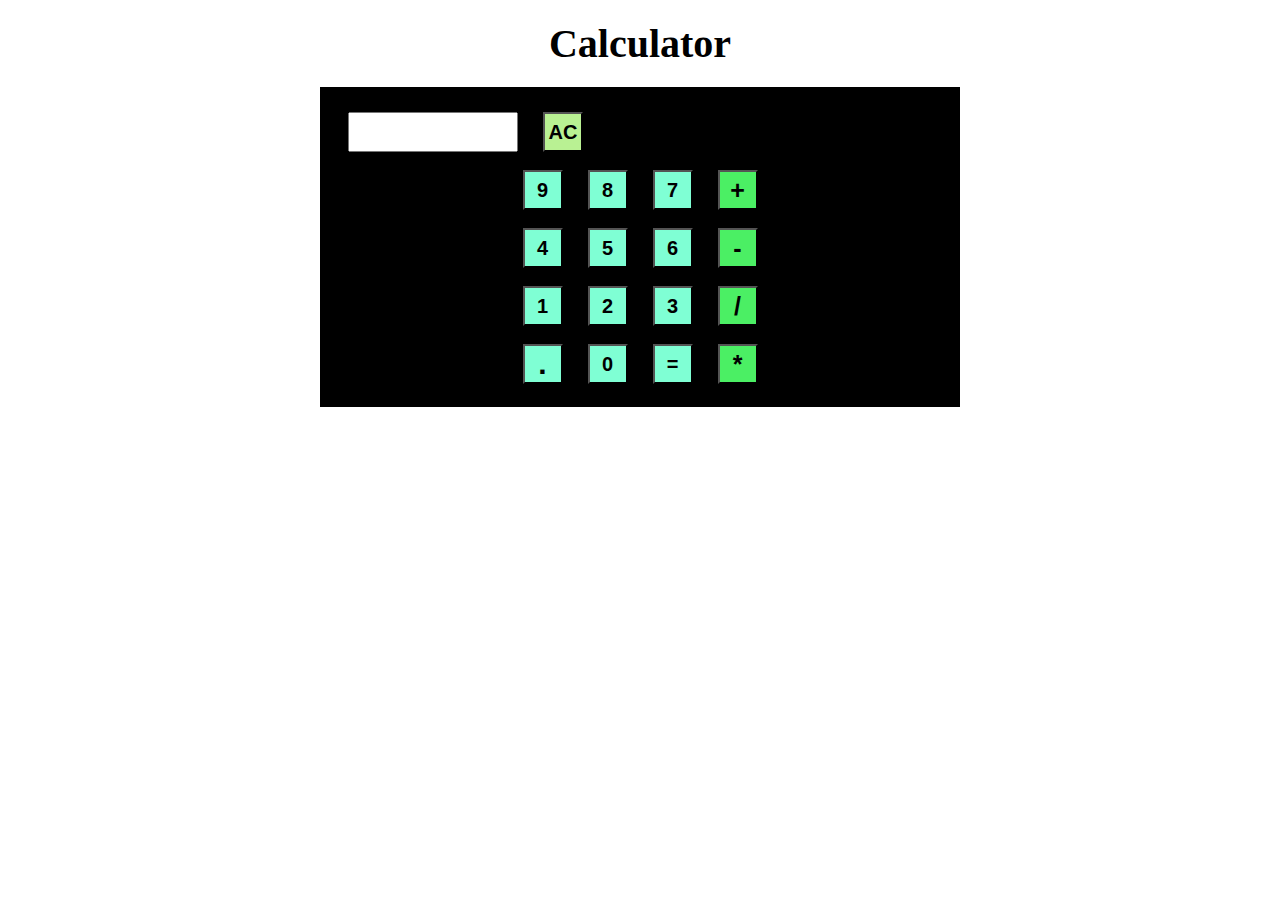
<file: HTML_Assignment/Basic_Calculator/index.html>
<!DOCTYPE html>
<html lang="en">

<head>
    <meta charset="UTF-8">
    <meta name="viewport" content="width=device-width, initial-scale=1.0">
    <title>calculator</title>
    <link rel="stylesheet" href="style.css">
</head>

<body>
    <header>
        <div class="heading"><b>Calculator</b></div>
    </header>
    <div class="cal">
        <div class="r1">
            <input type="text" id="result" class="display">
            <button class="clr" onclick="clr()">AC</button>
        </div>
        <div class="r2">
            <button class="button" onclick="calculate('9')">9</button>
            <button class="button" onclick="calculate('8')">8</button>
            <button class="button" onclick="calculate('7')">7</button>
            <button class="operator" onclick="calculate('+')">+</button>
        </div>
        <div class="r3">
            <button class="button" onclick="calculate('4')">4</button>
            <button class="button" onclick="calculate('5')">5</button>
            <button class="button" onclick="calculate('6')">6</button>
            <button class="operator" onclick="calculate('-')">-</button>
        </div>
        <div class="r4">
            <button class="button" onclick="calculate('1')">1</button>
            <button class="button" onclick="calculate('2')">2</button>
            <button class="button" onclick="calculate('3')">3</button>
            <button class="operator" onclick="calculate('/')">/</button>
        </div>
        <div class="r5">
            <button class="dot" onclick="calculate('.')">.</button>
            <button class="button" onclick="calculate('0')">0</button>
            <button class="equal" onclick="operator('=')">=</button>
            <button class="operator" onclick="calculate('*')">*</button>
        </div>
    </div>
</body>
<script src="script.js"></script>

</html>
</file>
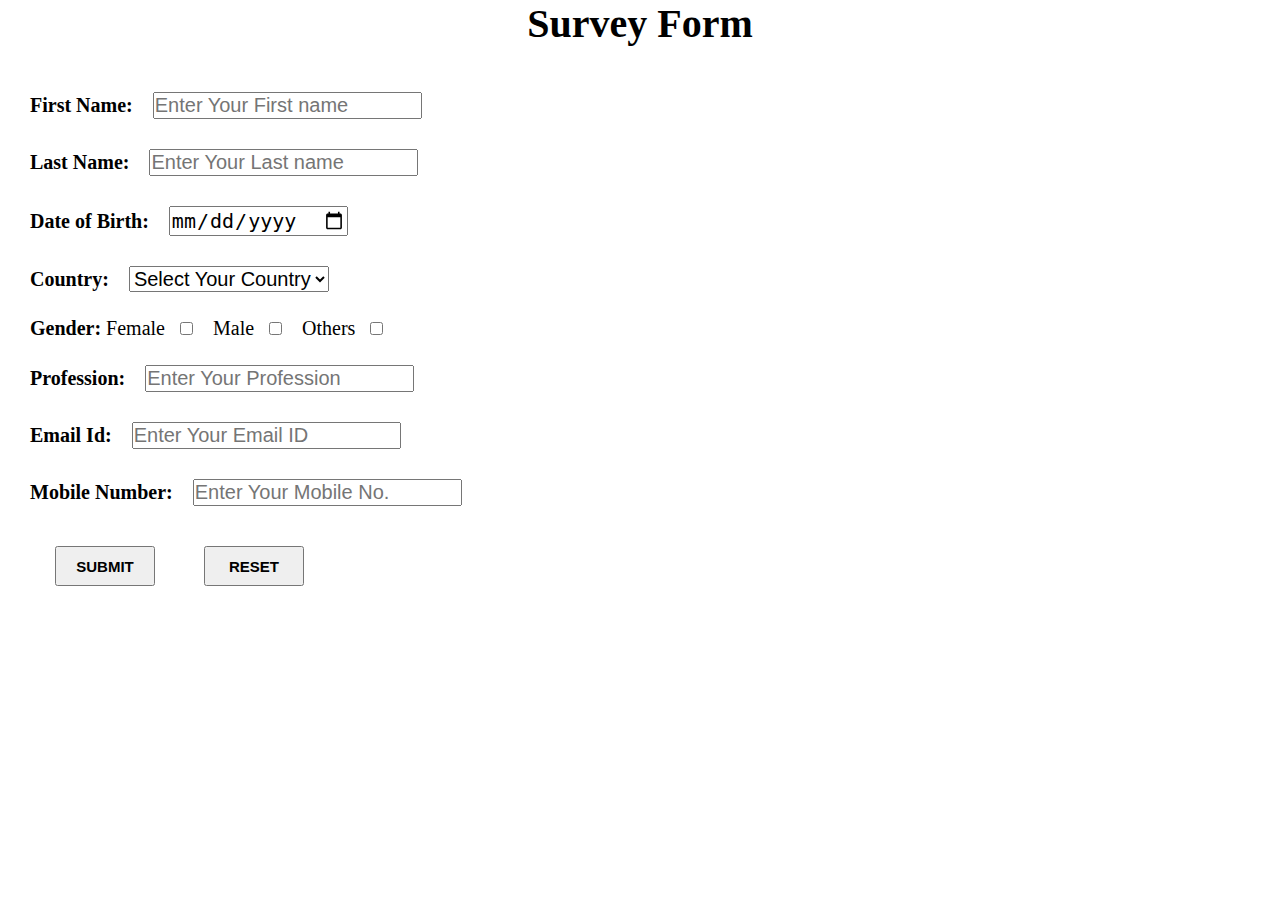
<file: HTML_Assignment/Survey_Form/index.html>
<!DOCTYPE html>
<html lang="en">

<head>
    <meta charset="UTF-8">
    <meta name="viewport" content="width=device-width, initial-scale=1.0">
    <title>Survey Form</title>
</head>
<link rel="stylesheet" href="style.css">

<body>
    <h1> Survey Form </h1>
    <Form>
        <div>
            <b>First Name: </b> <input type="text" placeholder="Enter Your First name" class="n1" required><br>
        </div>
        <div>
            <b>Last Name: </b> <input type="text" placeholder="Enter Your Last name" class="n1" required><br>
        </div>
        <div>
            <b>Date of Birth: </b> <input type="date" class="dob" required><br>
        </div>
        <div>
            <label for="country"><b>Country: </b> </label>
            <Select name="country" id="country" required>
                <option value="select" selected>Select Your Country </option>
                <option value="India">India</option>
                <option value="USA">USA</option>
                <option value="UK">UK</option>
                <option value="Indonesia">Indinesia</option>
                <option value="Others">Others</option>
            </Select>
            <br>
        </div>

        <div>
            <b>Gender: </b> Female<input type="checkbox" class="gender" name="g1" value="1"> Male<input type="checkbox"
                class="gender" name="g1" value="1"> Others<input type="checkbox" class="gender" name="g1" value="1"><br>
        </div>
        <div>
            <b>Profession: </b> <input type="text" placeholder="Enter Your Profession" class="n1" required><br>
        </div>
        <div>
            <label><b>Email Id: </b></label> <input type="email" placeholder="Enter Your Email ID" class="n1"
                required><br>
        </div>
        <div>
            <b>Mobile Number: </b> <input type="number" placeholder="Enter Your Mobile No." class="n1" required><br>
        </div>

        <button class="button" onclick="submit()"> SUBMIT </button>

        <input type="reset" value="RESET" class="reset">


    </Form>
</body>
<script src="script.js"></script>

</html>
</file>
<file: HTML_Assignment/Basic_Calculator/style.css>
* {
    margin: 0;
    padding: 0;
    box-sizing: border-box;
    font-weight: bold;
}

.heading {
    display: flex;
    justify-content: center;
    font-size: 40px;
    margin: 20px;
    align-items: center;
}

.cal {
    height: 320px;
    width: 50%;
    place-items: center;
    background-color: black;
    align-items: center;
    margin: auto;
    padding: 10px;
}

.r1 {
    display: grid;
    grid-template-columns: repeat(4, 1fr);
    margin: 10px;
    margin-top: 15px;
}

#result{
    width:170px;
    margin-left: 8px;
}

.r2 {
    display: grid;
    grid-template-columns: repeat(4, 1fr);
    grid-column-gap: 25px;
    margin: 18px;
}

.r3 {
    display: grid;
    grid-template-columns: repeat(4, 1fr);
    grid-column-gap: 25px;
    margin: 18px;
}

.r4 {
    display: grid;
    grid-template-columns: repeat(4, 1fr);
    grid-column-gap: 25px;
    margin: 18px;

}

.r5 {
    display: grid;
    grid-template-columns: repeat(4, 1fr);
    grid-column-gap: 25px;
    margin: 18px;
}

.button {
    height: 40px;
    width: 40px;
    background-color: aquamarine;
    font-size: 20px;
}

.button:hover{
    background-color: rgba(157, 223, 17, 0.916);
    color: white;
}

.operator {
    height: 40px;
    width: 40px;
    background-color: rgb(75, 239, 100);
    font-size: 25px;
}

.operator:hover{
background-color: rgb(224, 181, 38);
font-size: 35px;
}

.dot {
    height: 40px;
    width: 40px;
    background-color: aquamarine;
    font-size: 30px;
}

.dot:hover{
    background-color: rgba(157, 223, 17, 0.916);
    color: white;
}

.equal {
    height: 40px;
    width: 40px;
    background-color: aquamarine;
    font-size: 20px;
}
.equal:hover{
    font-size: 35px;
    background-color: rgba(157, 223, 17, 0.916);
    color: white;
}

.clr {
    height: 40px;
    width: 40px;
    background-color: rgb(185, 241, 147);
    margin-left: 25px;
    font-size: 20px;
}

.clr:hover{
    background-color: rgb(6, 159, 85); 
    color: white;  
}
</file>
<file: HTML_Assignment/Survey_Form/style.css>
*{
    margin: 0;
    padding: 0;
}

h1{
    text-align: center;
    font-size: 40px;
}

form{
    padding: 30px;
}

div{
font-size: 20px;
}

.n1{
    font-size: 20px;
    margin: 15px;
}

.dob{
    font-size: 20px;
    margin: 15px;
}

#country{
    font-size: 20px;
    margin: 15px;
}

.gender{
    font-size: 20px;
    margin: 15px;
}

button{
    height:40px;
    width: 100px;
    font-size: 15px;
    margin: 25px;
    font-weight: bold;
    align-items: center;
}
button:hover{
background-color: black;
color: white;
}

.reset{
    height:40px;
    width: 100px;
    font-size: 15px;
    margin: 20px;
    font-weight: bold;
    align-items: center;
}
.reset:hover{
    background-color: black;
    color: white;
    }
</file>
